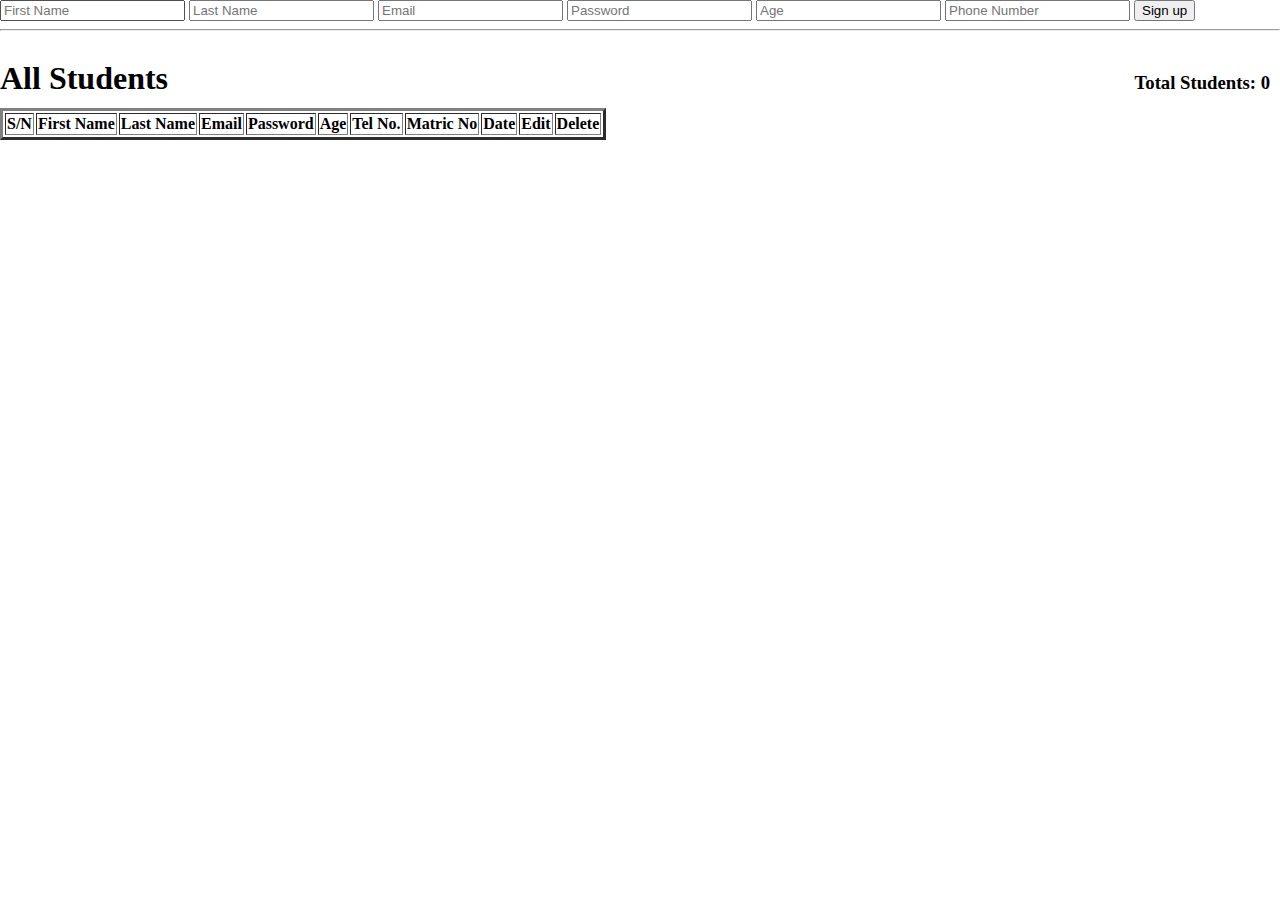
<file: adminPage.html>
<!DOCTYPE html>
<html lang="en">
<head>
    <meta charset="UTF-8">
    <meta http-equiv="X-UA-Compatible" content="IE=edge">
    <meta name="viewport" content="width=device-width, initial-scale=1.0">
    <title>Admin Page</title>
    <link rel="stylesheet" href="adminPage.css">
    <style>
       
    </style>
</head>
<body onload="getLocal()">
    <input type="text" placeholder="First Name" id="first">
    <input type="text" placeholder="Last Name" id="second">
    <input type="text" placeholder="Email" id="third">
    <input type="password" placeholder="Password" id="fourth">
    <input type="number" placeholder="Age" id="fifth">
    <input type="number" placeholder="Phone Number" id="sixth">
    <button onclick="checkEmpty()">Sign up</button>
    <hr>
    <div class="top">
        <h1>All Students</h1>
        <h3>Total Students:&nbsp</h3><h3 class="total">0</h3>
    </div>
    <table border="3px">
        <thead>
            <th>S/N</th>
            <th>First Name</th>
            <th>Last Name</th>
            <th>Email</th>
            <th>Password</th>
            <th>Age</th>
            <th>Tel No.</th>
            <th>Matric No</th>
            <th>Date</th>
            <th>Edit</th>
            <th>Delete</th>
        </thead>
        <tbody class="body">
        </tbody>
    </table>
    <div class="edit-layer">
        <div class="info">
            <div class="contFirst">
                <label for="first2">First Name:</label>
                <input type="text" placeholder="First Name" id="first2">
            </div>
            <div class="contSecond">
                <label for="second2">Last Name:</label>
                <input type="text" placeholder="Last Name" id="second2">
            </div>
            <div class="contThird">
                <label for="third2">Email:</label>
                <input type="text" placeholder="Email" id="third2">
            </div>
            <div class="contFourth">
                <label for="fourth2">Password:</label>
                <input type="text" placeholder="Password" id="fourth2">
            </div>
            <div class="contfifth">
                <label for="fifth2">Age:</label>
                <input type="number" placeholder="Age" id="fifth2">
            </div>
            <div class="contsixth">
                <label for="sixth2">Phone:</label>
                <input type="tel" placeholder="Phone Number" id="sixth2">
            </div>
        </div>
    </div>
    <script src="./adminPage.js"></script>
</body>
</html>
</file>
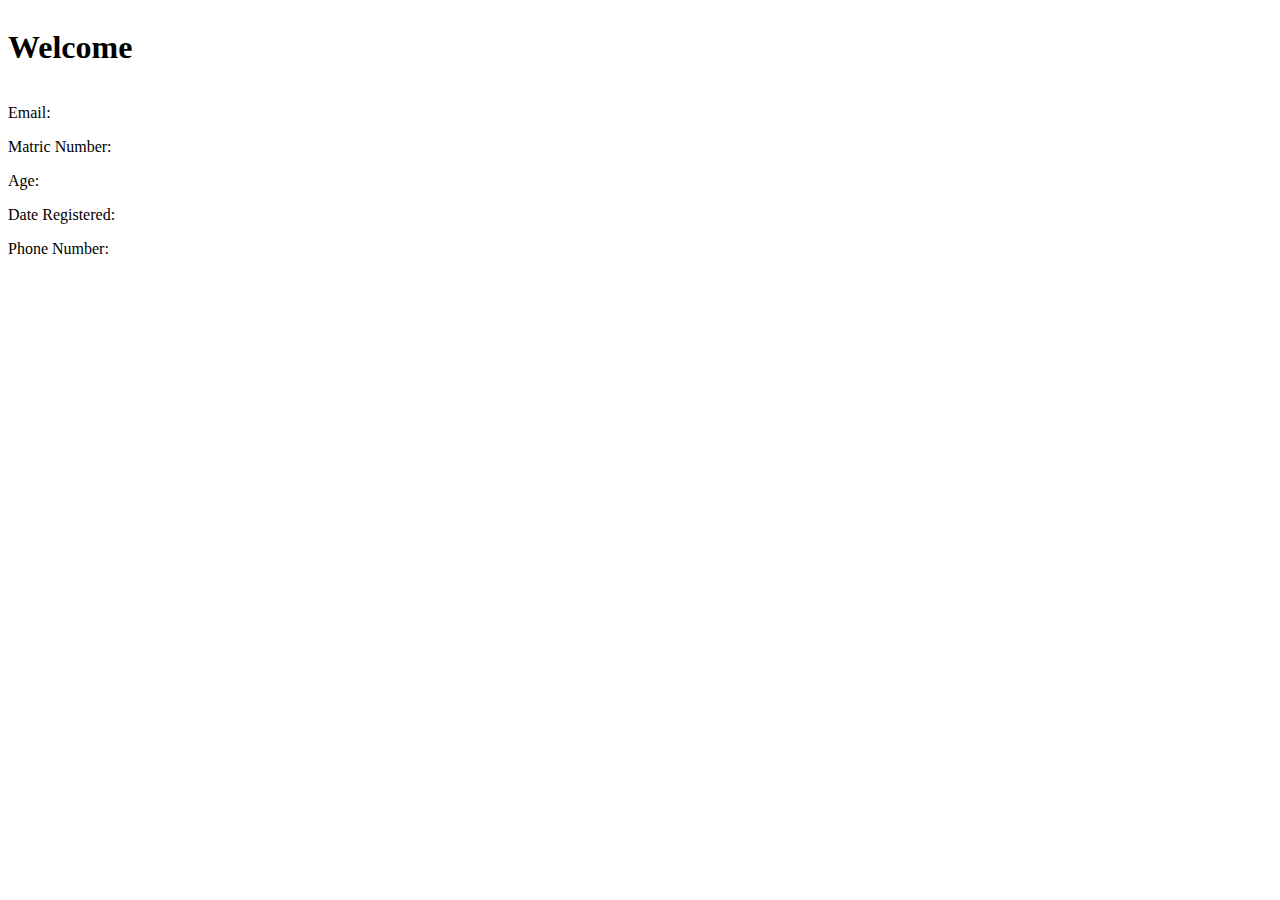
<file: index3.html>
<!DOCTYPE html>
<html lang="en">
<head>
    <meta charset="UTF-8">
    <meta http-equiv="X-UA-Compatible" content="IE=edge">
    <meta name="viewport" content="width=device-width, initial-scale=1.0">
    <title>Dashboard</title>
    <style>
        h1 {
            display: inline-block;
        }
    </style>
</head>
<body>
    <h1>Welcome </h1> <h1 class="name"></h1>
    <p class="email">Email:</p>
    <p class="matNo">Matric Number: </p>
    <p class="age">Age: </p>
    <p class="regDate">Date Registered: </p>
    <p class="phone">Phone Number:</p>
    <script src="./index3.js"></script>
</body>
</html>
</file>
<file: adminPage.css>
body {
    position: relative;
    width: 100%;
    height: 100%;
    margin: 0;
}
h3 {
    display: inline-block;
    width: fit-content;
    margin-top: 0;
    margin-bottom: 10px;
}
h1 {
    margin-bottom: 11px;
    margin-right: auto;
}
.edit, .delete {
    background-color: blue;
    border: none;
    padding: 7px;
    border-radius: 7px;
    font-weight: 700;
    color: white;
}
.delete {
    background-color: red;
}
.edit-layer {
    width: 100vw;
    height: 100vh;
    background-color: black;
    position: absolute;
    top: 0;
    left: 0;
    display: flex;
    justify-content: center;
    align-items: center;
    visibility: hidden;
}
.info {
    width: 60%;
    height: fit-content;
    padding: 20px;
    gap: 20px;
    background-color: whitesmoke;
    justify-content: center;
    align-items: center;
    flex-wrap: wrap;
    border-radius: 10px;
}
.top {
    display: flex;
    align-items: baseline;
    padding: 0 10px 0 0;
}
input:-webkit-autofill,
input:-webkit-autofill:hover, 
input:-webkit-autofill:focus, 
input:-webkit-autofill:active{
    -webkit-box-shadow: 0 0 0 30px white inset !important;
}
</file>
